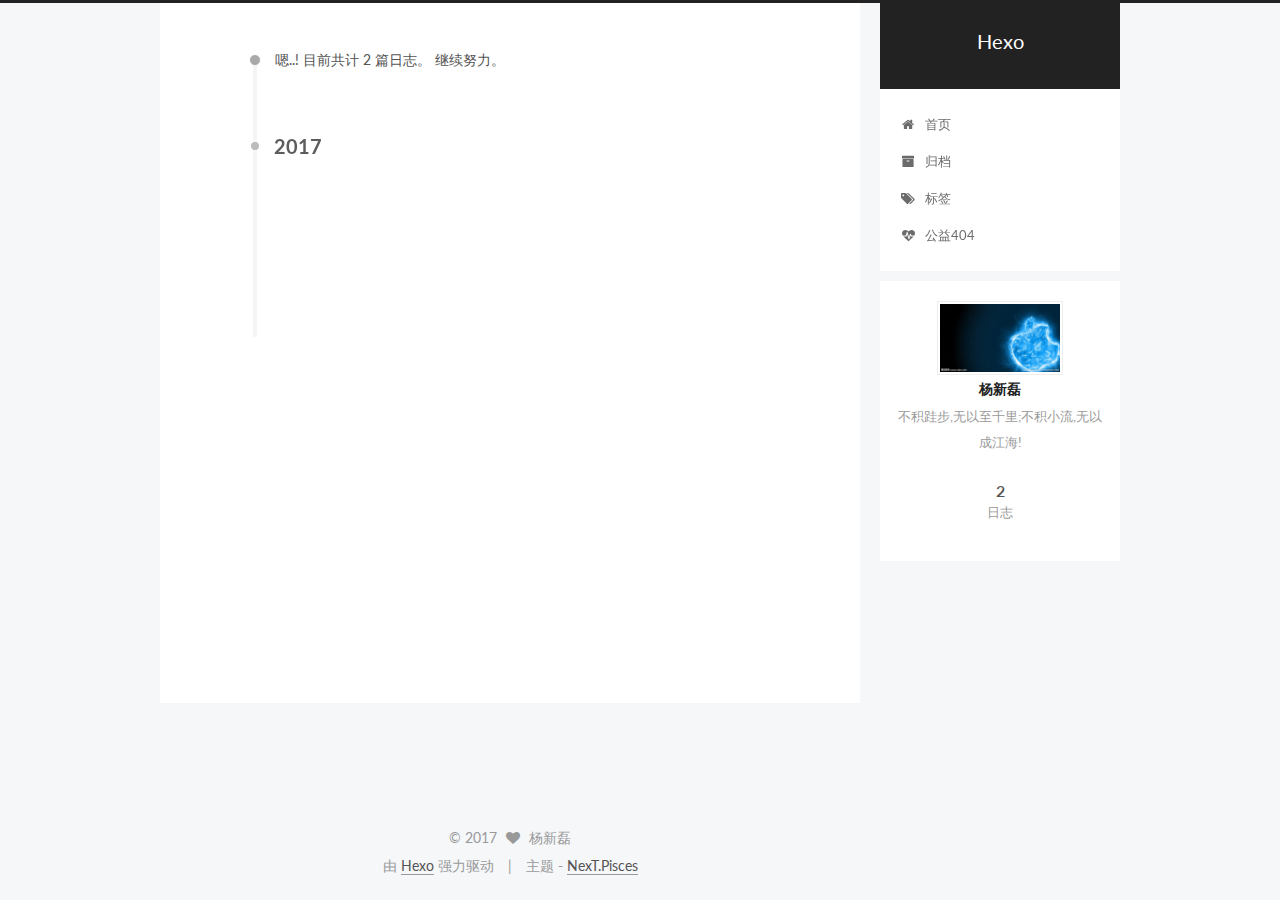
<file: archives/index.html>
<!doctype html>



  


<html class="theme-next pisces use-motion" lang="zh-Hans">
<head>
  <meta charset="UTF-8"/>
<meta http-equiv="X-UA-Compatible" content="IE=edge" />
<meta name="viewport" content="width=device-width, initial-scale=1, maximum-scale=1"/>



<meta http-equiv="Cache-Control" content="no-transform" />
<meta http-equiv="Cache-Control" content="no-siteapp" />












  
  
  <link href="/lib/fancybox/source/jquery.fancybox.css?v=2.1.5" rel="stylesheet" type="text/css" />




  
  
  
  

  
    
    
  

  

  

  

  

  
    
    
    <link href="//fonts.googleapis.com/css?family=Lato:300,300italic,400,400italic,700,700italic&subset=latin,latin-ext" rel="stylesheet" type="text/css">
  






<link href="/lib/font-awesome/css/font-awesome.min.css?v=4.6.2" rel="stylesheet" type="text/css" />

<link href="/css/main.css?v=5.1.0" rel="stylesheet" type="text/css" />


  <meta name="keywords" content="Hexo, NexT" />








  <link rel="shortcut icon" type="image/x-icon" href="/favicon.ico?v=5.1.0" />






<meta name="description" content="不积跬步,无以至千里;不积小流,无以成江海!">
<meta property="og:type" content="website">
<meta property="og:title" content="Hexo">
<meta property="og:url" content="http://yoursite.com/archives/index.html">
<meta property="og:site_name" content="Hexo">
<meta property="og:description" content="不积跬步,无以至千里;不积小流,无以成江海!">
<meta name="twitter:card" content="summary">
<meta name="twitter:title" content="Hexo">
<meta name="twitter:description" content="不积跬步,无以至千里;不积小流,无以成江海!">



<script type="text/javascript" id="hexo.configurations">
  var NexT = window.NexT || {};
  var CONFIG = {
    root: '/',
    scheme: 'Pisces',
    sidebar: {"position":"right","display":"post"},
    fancybox: true,
    motion: true,
    duoshuo: {
      userId: '0',
      author: '博主'
    },
    algolia: {
      applicationID: '',
      apiKey: '',
      indexName: '',
      hits: {"per_page":10},
      labels: {"input_placeholder":"Search for Posts","hits_empty":"We didn't find any results for the search: ${query}","hits_stats":"${hits} results found in ${time} ms"}
    }
  };
</script>



  <link rel="canonical" href="http://yoursite.com/archives/"/>





  <title> 归档 | Hexo </title>
</head>

<body itemscope itemtype="http://schema.org/WebPage" lang="zh-Hans">

  










  
  
    
  

  <div class="container one-collumn sidebar-position-right  page-archive  ">
    <div class="headband"></div>

    <header id="header" class="header" itemscope itemtype="http://schema.org/WPHeader">
      <div class="header-inner"><div class="site-meta ">
  

  <div class="custom-logo-site-title">
    <a href="/"  class="brand" rel="start">
      <span class="logo-line-before"><i></i></span>
      <span class="site-title">Hexo</span>
      <span class="logo-line-after"><i></i></span>
    </a>
  </div>
    
      <p class="site-subtitle"></p>
    
</div>

<div class="site-nav-toggle">
  <button>
    <span class="btn-bar"></span>
    <span class="btn-bar"></span>
    <span class="btn-bar"></span>
  </button>
</div>

<nav class="site-nav">
  

  
    <ul id="menu" class="menu">
      
        
        <li class="menu-item menu-item-home">
          <a href="/" rel="section">
            
              <i class="menu-item-icon fa fa-fw fa-home"></i> <br />
            
            首页
          </a>
        </li>
      
        
        <li class="menu-item menu-item-archives">
          <a href="/archives" rel="section">
            
              <i class="menu-item-icon fa fa-fw fa-archive"></i> <br />
            
            归档
          </a>
        </li>
      
        
        <li class="menu-item menu-item-tags">
          <a href="/tags" rel="section">
            
              <i class="menu-item-icon fa fa-fw fa-tags"></i> <br />
            
            标签
          </a>
        </li>
      
        
        <li class="menu-item menu-item-commonweal">
          <a href="/404.html" rel="section">
            
              <i class="menu-item-icon fa fa-fw fa-heartbeat"></i> <br />
            
            公益404
          </a>
        </li>
      

      
    </ul>
  

  
</nav>



 </div>
    </header>

    <main id="main" class="main">
      <div class="main-inner">
        <div class="content-wrap">
          <div id="content" class="content">
            

  <section id="posts" class="posts-collapse">
    <span class="archive-move-on"></span>

    <span class="archive-page-counter">
      
      
      
        
      
      嗯..! 目前共计 2 篇日志。 继续努力。
    </span>

    

      
      
      

      
        
        <div class="collection-title">
          <h2 class="archive-year motion-element" id="archive-year-2017">2017</h2>
        </div>
      
      

      

  <article class="post post-type-normal" itemscope itemtype="http://schema.org/Article">
    <header class="post-header">

      <h1 class="post-title">
        
            <a class="post-title-link" href="/2017/01/04/博客第一天/" itemprop="url">
              
                <span itemprop="name">博客第一天</span>
              
            </a>
        
      </h1>

      <div class="post-meta">
        <time class="post-time" itemprop="dateCreated"
              datetime="2017-01-04T23:22:29+08:00"
              content="2017-01-04" >
          01-04
        </time>
      </div>

    </header>
  </article>



    

      
      
      

      
      

      

  <article class="post post-type-normal" itemscope itemtype="http://schema.org/Article">
    <header class="post-header">

      <h1 class="post-title">
        
            <a class="post-title-link" href="/2017/01/02/hello-world/" itemprop="url">
              
                <span itemprop="name">Hello World</span>
              
            </a>
        
      </h1>

      <div class="post-meta">
        <time class="post-time" itemprop="dateCreated"
              datetime="2017-01-02T18:03:59+08:00"
              content="2017-01-02" >
          01-02
        </time>
      </div>

    </header>
  </article>



    

  </section>

  



          </div>
          


          

        </div>
        
          
  
  <div class="sidebar-toggle">
    <div class="sidebar-toggle-line-wrap">
      <span class="sidebar-toggle-line sidebar-toggle-line-first"></span>
      <span class="sidebar-toggle-line sidebar-toggle-line-middle"></span>
      <span class="sidebar-toggle-line sidebar-toggle-line-last"></span>
    </div>
  </div>

  <aside id="sidebar" class="sidebar">
    <div class="sidebar-inner">

      

      

      <section class="site-overview sidebar-panel sidebar-panel-active">
        <div class="site-author motion-element" itemprop="author" itemscope itemtype="http://schema.org/Person">
          <img class="site-author-image" itemprop="image"
               src="/images/logo.png"
               alt="杨新磊" />
          <p class="site-author-name" itemprop="name">杨新磊</p>
          <p class="site-description motion-element" itemprop="description">不积跬步,无以至千里;不积小流,无以成江海!</p>
        </div>
        <nav class="site-state motion-element">
        
          
            <div class="site-state-item site-state-posts">
              <a href="/archives">
                <span class="site-state-item-count">2</span>
                <span class="site-state-item-name">日志</span>
              </a>
            </div>
          

          

          

        </nav>

        

        <div class="links-of-author motion-element">
          
        </div>

        
        

        
        

        


      </section>

      

    </div>
  </aside>


        
      </div>
    </main>

    <footer id="footer" class="footer">
      <div class="footer-inner">
        <div class="copyright" >
  
  &copy; 
  <span itemprop="copyrightYear">2017</span>
  <span class="with-love">
    <i class="fa fa-heart"></i>
  </span>
  <span class="author" itemprop="copyrightHolder">杨新磊</span>
</div>


<div class="powered-by">
  由 <a class="theme-link" href="https://hexo.io">Hexo</a> 强力驱动
</div>

<div class="theme-info">
  主题 -
  <a class="theme-link" href="https://github.com/iissnan/hexo-theme-next">
    NexT.Pisces
  </a>
</div>


        

        
      </div>
    </footer>

    <div class="back-to-top">
      <i class="fa fa-arrow-up"></i>
    </div>
  </div>

  

<script type="text/javascript">
  if (Object.prototype.toString.call(window.Promise) !== '[object Function]') {
    window.Promise = null;
  }
</script>









  



  
  <script type="text/javascript" src="/lib/jquery/index.js?v=2.1.3"></script>

  
  <script type="text/javascript" src="/lib/fastclick/lib/fastclick.min.js?v=1.0.6"></script>

  
  <script type="text/javascript" src="/lib/jquery_lazyload/jquery.lazyload.js?v=1.9.7"></script>

  
  <script type="text/javascript" src="/lib/velocity/velocity.min.js?v=1.2.1"></script>

  
  <script type="text/javascript" src="/lib/velocity/velocity.ui.min.js?v=1.2.1"></script>

  
  <script type="text/javascript" src="/lib/fancybox/source/jquery.fancybox.pack.js?v=2.1.5"></script>


  


  <script type="text/javascript" src="/js/src/utils.js?v=5.1.0"></script>

  <script type="text/javascript" src="/js/src/motion.js?v=5.1.0"></script>



  
  


  <script type="text/javascript" src="/js/src/affix.js?v=5.1.0"></script>

  <script type="text/javascript" src="/js/src/schemes/pisces.js?v=5.1.0"></script>



  
  
    <script type="text/javascript" id="motion.page.archive">
      $('.archive-year').velocity('transition.slideLeftIn');
    </script>
  


  


  <script type="text/javascript" src="/js/src/bootstrap.js?v=5.1.0"></script>



  



  




	





  




  
  

  

  

  

  


</body>
</html>
</file>
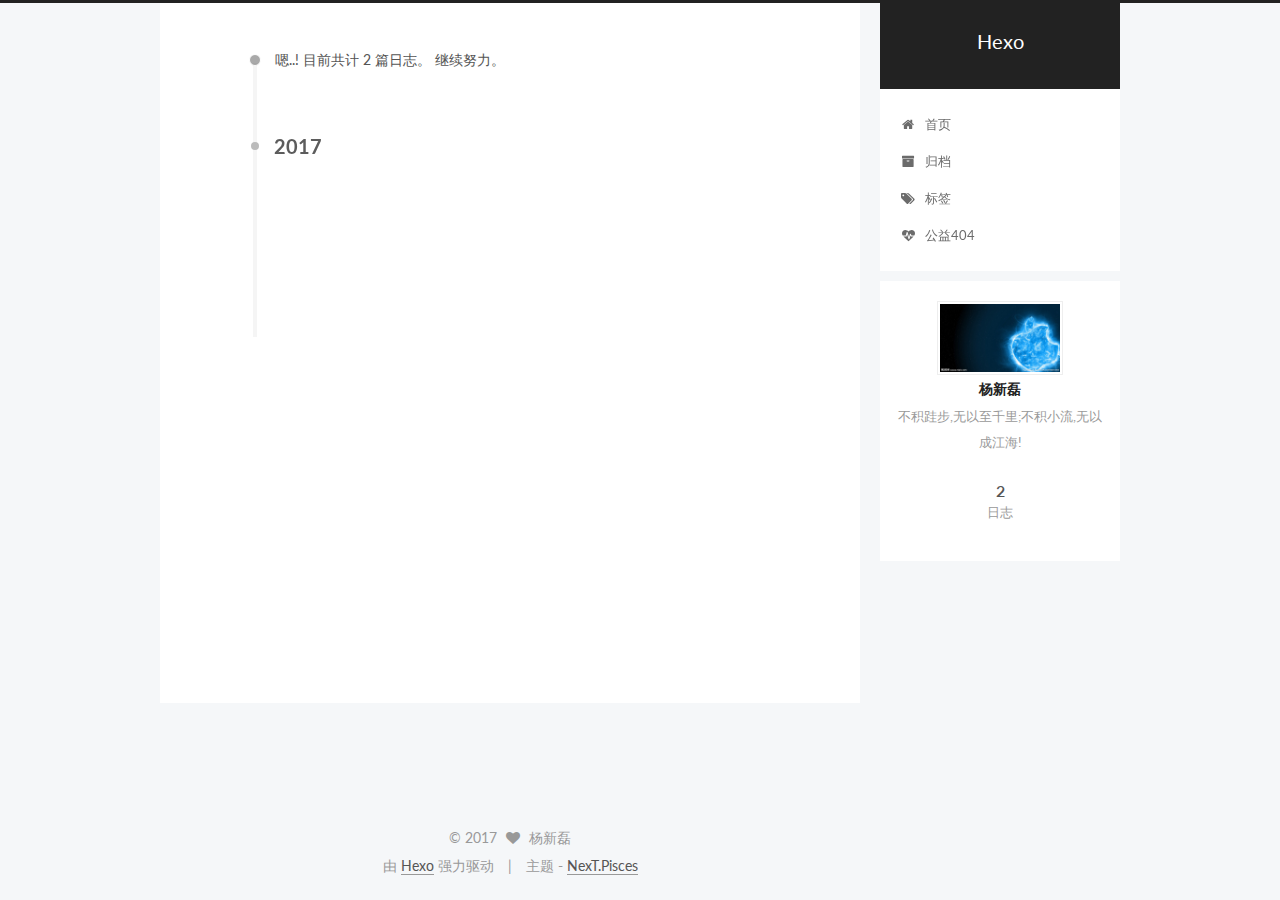
<file: archives/2017/index.html>
<!doctype html>



  


<html class="theme-next pisces use-motion" lang="zh-Hans">
<head>
  <meta charset="UTF-8"/>
<meta http-equiv="X-UA-Compatible" content="IE=edge" />
<meta name="viewport" content="width=device-width, initial-scale=1, maximum-scale=1"/>



<meta http-equiv="Cache-Control" content="no-transform" />
<meta http-equiv="Cache-Control" content="no-siteapp" />












  
  
  <link href="/lib/fancybox/source/jquery.fancybox.css?v=2.1.5" rel="stylesheet" type="text/css" />




  
  
  
  

  
    
    
  

  

  

  

  

  
    
    
    <link href="//fonts.googleapis.com/css?family=Lato:300,300italic,400,400italic,700,700italic&subset=latin,latin-ext" rel="stylesheet" type="text/css">
  






<link href="/lib/font-awesome/css/font-awesome.min.css?v=4.6.2" rel="stylesheet" type="text/css" />

<link href="/css/main.css?v=5.1.0" rel="stylesheet" type="text/css" />


  <meta name="keywords" content="Hexo, NexT" />








  <link rel="shortcut icon" type="image/x-icon" href="/favicon.ico?v=5.1.0" />






<meta name="description" content="不积跬步,无以至千里;不积小流,无以成江海!">
<meta property="og:type" content="website">
<meta property="og:title" content="Hexo">
<meta property="og:url" content="http://yoursite.com/archives/2017/index.html">
<meta property="og:site_name" content="Hexo">
<meta property="og:description" content="不积跬步,无以至千里;不积小流,无以成江海!">
<meta name="twitter:card" content="summary">
<meta name="twitter:title" content="Hexo">
<meta name="twitter:description" content="不积跬步,无以至千里;不积小流,无以成江海!">



<script type="text/javascript" id="hexo.configurations">
  var NexT = window.NexT || {};
  var CONFIG = {
    root: '/',
    scheme: 'Pisces',
    sidebar: {"position":"right","display":"post"},
    fancybox: true,
    motion: true,
    duoshuo: {
      userId: '0',
      author: '博主'
    },
    algolia: {
      applicationID: '',
      apiKey: '',
      indexName: '',
      hits: {"per_page":10},
      labels: {"input_placeholder":"Search for Posts","hits_empty":"We didn't find any results for the search: ${query}","hits_stats":"${hits} results found in ${time} ms"}
    }
  };
</script>



  <link rel="canonical" href="http://yoursite.com/archives/2017/"/>





  <title> 归档 | Hexo </title>
</head>

<body itemscope itemtype="http://schema.org/WebPage" lang="zh-Hans">

  










  
  
    
  

  <div class="container one-collumn sidebar-position-right  page-archive  ">
    <div class="headband"></div>

    <header id="header" class="header" itemscope itemtype="http://schema.org/WPHeader">
      <div class="header-inner"><div class="site-meta ">
  

  <div class="custom-logo-site-title">
    <a href="/"  class="brand" rel="start">
      <span class="logo-line-before"><i></i></span>
      <span class="site-title">Hexo</span>
      <span class="logo-line-after"><i></i></span>
    </a>
  </div>
    
      <p class="site-subtitle"></p>
    
</div>

<div class="site-nav-toggle">
  <button>
    <span class="btn-bar"></span>
    <span class="btn-bar"></span>
    <span class="btn-bar"></span>
  </button>
</div>

<nav class="site-nav">
  

  
    <ul id="menu" class="menu">
      
        
        <li class="menu-item menu-item-home">
          <a href="/" rel="section">
            
              <i class="menu-item-icon fa fa-fw fa-home"></i> <br />
            
            首页
          </a>
        </li>
      
        
        <li class="menu-item menu-item-archives">
          <a href="/archives" rel="section">
            
              <i class="menu-item-icon fa fa-fw fa-archive"></i> <br />
            
            归档
          </a>
        </li>
      
        
        <li class="menu-item menu-item-tags">
          <a href="/tags" rel="section">
            
              <i class="menu-item-icon fa fa-fw fa-tags"></i> <br />
            
            标签
          </a>
        </li>
      
        
        <li class="menu-item menu-item-commonweal">
          <a href="/404.html" rel="section">
            
              <i class="menu-item-icon fa fa-fw fa-heartbeat"></i> <br />
            
            公益404
          </a>
        </li>
      

      
    </ul>
  

  
</nav>



 </div>
    </header>

    <main id="main" class="main">
      <div class="main-inner">
        <div class="content-wrap">
          <div id="content" class="content">
            

  <section id="posts" class="posts-collapse">
    <span class="archive-move-on"></span>

    <span class="archive-page-counter">
      
      
      
        
      
      嗯..! 目前共计 2 篇日志。 继续努力。
    </span>

    

      
      
      

      
        
        <div class="collection-title">
          <h2 class="archive-year motion-element" id="archive-year-2017">2017</h2>
        </div>
      
      

      

  <article class="post post-type-normal" itemscope itemtype="http://schema.org/Article">
    <header class="post-header">

      <h1 class="post-title">
        
            <a class="post-title-link" href="/2017/01/04/博客第一天/" itemprop="url">
              
                <span itemprop="name">博客第一天</span>
              
            </a>
        
      </h1>

      <div class="post-meta">
        <time class="post-time" itemprop="dateCreated"
              datetime="2017-01-04T23:22:29+08:00"
              content="2017-01-04" >
          01-04
        </time>
      </div>

    </header>
  </article>



    

      
      
      

      
      

      

  <article class="post post-type-normal" itemscope itemtype="http://schema.org/Article">
    <header class="post-header">

      <h1 class="post-title">
        
            <a class="post-title-link" href="/2017/01/02/hello-world/" itemprop="url">
              
                <span itemprop="name">Hello World</span>
              
            </a>
        
      </h1>

      <div class="post-meta">
        <time class="post-time" itemprop="dateCreated"
              datetime="2017-01-02T18:03:59+08:00"
              content="2017-01-02" >
          01-02
        </time>
      </div>

    </header>
  </article>



    

  </section>

  



          </div>
          


          

        </div>
        
          
  
  <div class="sidebar-toggle">
    <div class="sidebar-toggle-line-wrap">
      <span class="sidebar-toggle-line sidebar-toggle-line-first"></span>
      <span class="sidebar-toggle-line sidebar-toggle-line-middle"></span>
      <span class="sidebar-toggle-line sidebar-toggle-line-last"></span>
    </div>
  </div>

  <aside id="sidebar" class="sidebar">
    <div class="sidebar-inner">

      

      

      <section class="site-overview sidebar-panel sidebar-panel-active">
        <div class="site-author motion-element" itemprop="author" itemscope itemtype="http://schema.org/Person">
          <img class="site-author-image" itemprop="image"
               src="/images/logo.png"
               alt="杨新磊" />
          <p class="site-author-name" itemprop="name">杨新磊</p>
          <p class="site-description motion-element" itemprop="description">不积跬步,无以至千里;不积小流,无以成江海!</p>
        </div>
        <nav class="site-state motion-element">
        
          
            <div class="site-state-item site-state-posts">
              <a href="/archives">
                <span class="site-state-item-count">2</span>
                <span class="site-state-item-name">日志</span>
              </a>
            </div>
          

          

          

        </nav>

        

        <div class="links-of-author motion-element">
          
        </div>

        
        

        
        

        


      </section>

      

    </div>
  </aside>


        
      </div>
    </main>

    <footer id="footer" class="footer">
      <div class="footer-inner">
        <div class="copyright" >
  
  &copy; 
  <span itemprop="copyrightYear">2017</span>
  <span class="with-love">
    <i class="fa fa-heart"></i>
  </span>
  <span class="author" itemprop="copyrightHolder">杨新磊</span>
</div>


<div class="powered-by">
  由 <a class="theme-link" href="https://hexo.io">Hexo</a> 强力驱动
</div>

<div class="theme-info">
  主题 -
  <a class="theme-link" href="https://github.com/iissnan/hexo-theme-next">
    NexT.Pisces
  </a>
</div>


        

        
      </div>
    </footer>

    <div class="back-to-top">
      <i class="fa fa-arrow-up"></i>
    </div>
  </div>

  

<script type="text/javascript">
  if (Object.prototype.toString.call(window.Promise) !== '[object Function]') {
    window.Promise = null;
  }
</script>









  



  
  <script type="text/javascript" src="/lib/jquery/index.js?v=2.1.3"></script>

  
  <script type="text/javascript" src="/lib/fastclick/lib/fastclick.min.js?v=1.0.6"></script>

  
  <script type="text/javascript" src="/lib/jquery_lazyload/jquery.lazyload.js?v=1.9.7"></script>

  
  <script type="text/javascript" src="/lib/velocity/velocity.min.js?v=1.2.1"></script>

  
  <script type="text/javascript" src="/lib/velocity/velocity.ui.min.js?v=1.2.1"></script>

  
  <script type="text/javascript" src="/lib/fancybox/source/jquery.fancybox.pack.js?v=2.1.5"></script>


  


  <script type="text/javascript" src="/js/src/utils.js?v=5.1.0"></script>

  <script type="text/javascript" src="/js/src/motion.js?v=5.1.0"></script>



  
  


  <script type="text/javascript" src="/js/src/affix.js?v=5.1.0"></script>

  <script type="text/javascript" src="/js/src/schemes/pisces.js?v=5.1.0"></script>



  
  
    <script type="text/javascript" id="motion.page.archive">
      $('.archive-year').velocity('transition.slideLeftIn');
    </script>
  


  


  <script type="text/javascript" src="/js/src/bootstrap.js?v=5.1.0"></script>



  



  




	





  




  
  

  

  

  

  


</body>
</html>
</file>
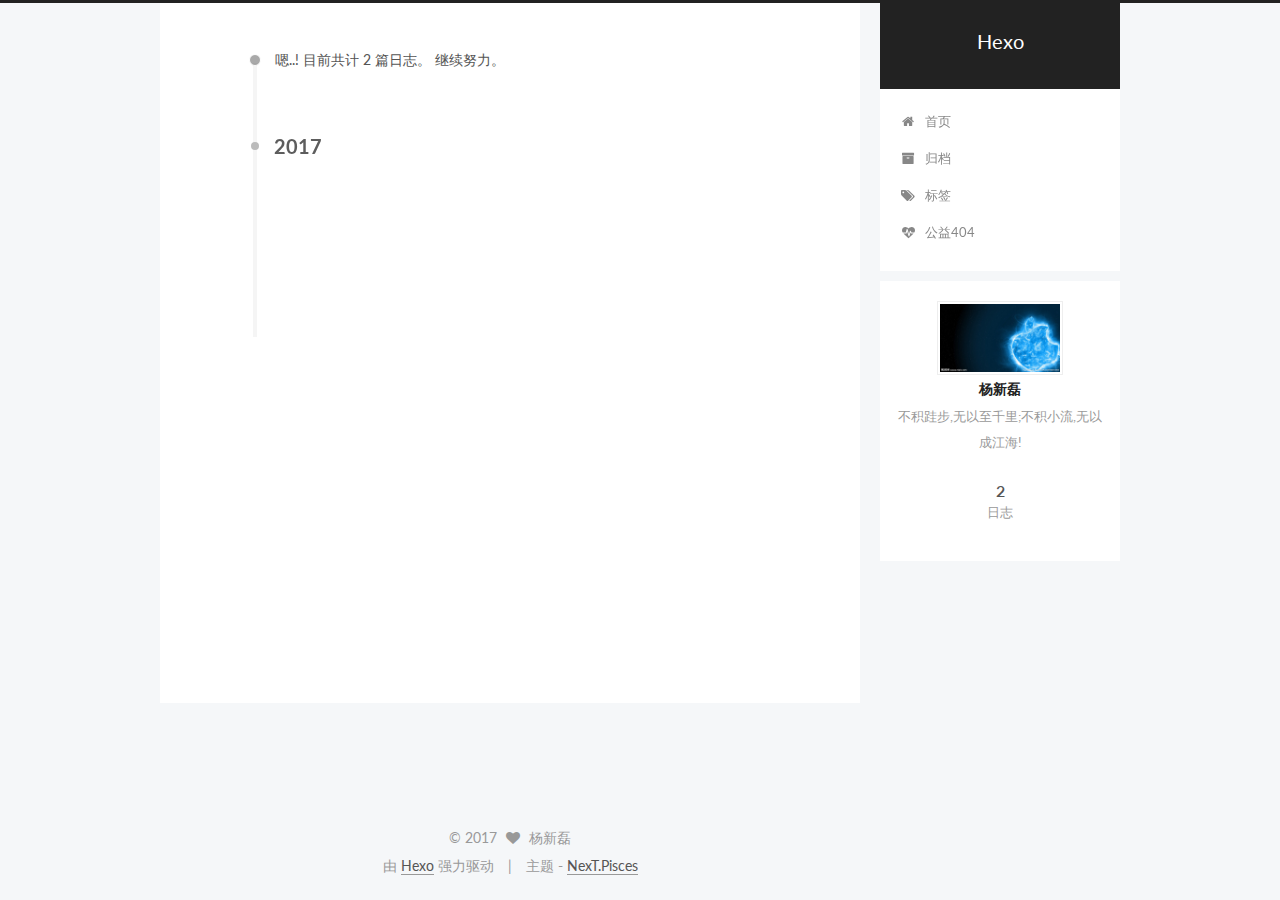
<file: archives/2017/01/index.html>
<!doctype html>



  


<html class="theme-next pisces use-motion" lang="zh-Hans">
<head>
  <meta charset="UTF-8"/>
<meta http-equiv="X-UA-Compatible" content="IE=edge" />
<meta name="viewport" content="width=device-width, initial-scale=1, maximum-scale=1"/>



<meta http-equiv="Cache-Control" content="no-transform" />
<meta http-equiv="Cache-Control" content="no-siteapp" />












  
  
  <link href="/lib/fancybox/source/jquery.fancybox.css?v=2.1.5" rel="stylesheet" type="text/css" />




  
  
  
  

  
    
    
  

  

  

  

  

  
    
    
    <link href="//fonts.googleapis.com/css?family=Lato:300,300italic,400,400italic,700,700italic&subset=latin,latin-ext" rel="stylesheet" type="text/css">
  






<link href="/lib/font-awesome/css/font-awesome.min.css?v=4.6.2" rel="stylesheet" type="text/css" />

<link href="/css/main.css?v=5.1.0" rel="stylesheet" type="text/css" />


  <meta name="keywords" content="Hexo, NexT" />








  <link rel="shortcut icon" type="image/x-icon" href="/favicon.ico?v=5.1.0" />






<meta name="description" content="不积跬步,无以至千里;不积小流,无以成江海!">
<meta property="og:type" content="website">
<meta property="og:title" content="Hexo">
<meta property="og:url" content="http://yoursite.com/archives/2017/01/index.html">
<meta property="og:site_name" content="Hexo">
<meta property="og:description" content="不积跬步,无以至千里;不积小流,无以成江海!">
<meta name="twitter:card" content="summary">
<meta name="twitter:title" content="Hexo">
<meta name="twitter:description" content="不积跬步,无以至千里;不积小流,无以成江海!">



<script type="text/javascript" id="hexo.configurations">
  var NexT = window.NexT || {};
  var CONFIG = {
    root: '/',
    scheme: 'Pisces',
    sidebar: {"position":"right","display":"post"},
    fancybox: true,
    motion: true,
    duoshuo: {
      userId: '0',
      author: '博主'
    },
    algolia: {
      applicationID: '',
      apiKey: '',
      indexName: '',
      hits: {"per_page":10},
      labels: {"input_placeholder":"Search for Posts","hits_empty":"We didn't find any results for the search: ${query}","hits_stats":"${hits} results found in ${time} ms"}
    }
  };
</script>



  <link rel="canonical" href="http://yoursite.com/archives/2017/01/"/>





  <title> 归档 | Hexo </title>
</head>

<body itemscope itemtype="http://schema.org/WebPage" lang="zh-Hans">

  










  
  
    
  

  <div class="container one-collumn sidebar-position-right  page-archive  ">
    <div class="headband"></div>

    <header id="header" class="header" itemscope itemtype="http://schema.org/WPHeader">
      <div class="header-inner"><div class="site-meta ">
  

  <div class="custom-logo-site-title">
    <a href="/"  class="brand" rel="start">
      <span class="logo-line-before"><i></i></span>
      <span class="site-title">Hexo</span>
      <span class="logo-line-after"><i></i></span>
    </a>
  </div>
    
      <p class="site-subtitle"></p>
    
</div>

<div class="site-nav-toggle">
  <button>
    <span class="btn-bar"></span>
    <span class="btn-bar"></span>
    <span class="btn-bar"></span>
  </button>
</div>

<nav class="site-nav">
  

  
    <ul id="menu" class="menu">
      
        
        <li class="menu-item menu-item-home">
          <a href="/" rel="section">
            
              <i class="menu-item-icon fa fa-fw fa-home"></i> <br />
            
            首页
          </a>
        </li>
      
        
        <li class="menu-item menu-item-archives">
          <a href="/archives" rel="section">
            
              <i class="menu-item-icon fa fa-fw fa-archive"></i> <br />
            
            归档
          </a>
        </li>
      
        
        <li class="menu-item menu-item-tags">
          <a href="/tags" rel="section">
            
              <i class="menu-item-icon fa fa-fw fa-tags"></i> <br />
            
            标签
          </a>
        </li>
      
        
        <li class="menu-item menu-item-commonweal">
          <a href="/404.html" rel="section">
            
              <i class="menu-item-icon fa fa-fw fa-heartbeat"></i> <br />
            
            公益404
          </a>
        </li>
      

      
    </ul>
  

  
</nav>



 </div>
    </header>

    <main id="main" class="main">
      <div class="main-inner">
        <div class="content-wrap">
          <div id="content" class="content">
            

  <section id="posts" class="posts-collapse">
    <span class="archive-move-on"></span>

    <span class="archive-page-counter">
      
      
      
        
      
      嗯..! 目前共计 2 篇日志。 继续努力。
    </span>

    

      
      
      

      
        
        <div class="collection-title">
          <h2 class="archive-year motion-element" id="archive-year-2017">2017</h2>
        </div>
      
      

      

  <article class="post post-type-normal" itemscope itemtype="http://schema.org/Article">
    <header class="post-header">

      <h1 class="post-title">
        
            <a class="post-title-link" href="/2017/01/04/博客第一天/" itemprop="url">
              
                <span itemprop="name">博客第一天</span>
              
            </a>
        
      </h1>

      <div class="post-meta">
        <time class="post-time" itemprop="dateCreated"
              datetime="2017-01-04T23:22:29+08:00"
              content="2017-01-04" >
          01-04
        </time>
      </div>

    </header>
  </article>



    

      
      
      

      
      

      

  <article class="post post-type-normal" itemscope itemtype="http://schema.org/Article">
    <header class="post-header">

      <h1 class="post-title">
        
            <a class="post-title-link" href="/2017/01/02/hello-world/" itemprop="url">
              
                <span itemprop="name">Hello World</span>
              
            </a>
        
      </h1>

      <div class="post-meta">
        <time class="post-time" itemprop="dateCreated"
              datetime="2017-01-02T18:03:59+08:00"
              content="2017-01-02" >
          01-02
        </time>
      </div>

    </header>
  </article>



    

  </section>

  



          </div>
          


          

        </div>
        
          
  
  <div class="sidebar-toggle">
    <div class="sidebar-toggle-line-wrap">
      <span class="sidebar-toggle-line sidebar-toggle-line-first"></span>
      <span class="sidebar-toggle-line sidebar-toggle-line-middle"></span>
      <span class="sidebar-toggle-line sidebar-toggle-line-last"></span>
    </div>
  </div>

  <aside id="sidebar" class="sidebar">
    <div class="sidebar-inner">

      

      

      <section class="site-overview sidebar-panel sidebar-panel-active">
        <div class="site-author motion-element" itemprop="author" itemscope itemtype="http://schema.org/Person">
          <img class="site-author-image" itemprop="image"
               src="/images/logo.png"
               alt="杨新磊" />
          <p class="site-author-name" itemprop="name">杨新磊</p>
          <p class="site-description motion-element" itemprop="description">不积跬步,无以至千里;不积小流,无以成江海!</p>
        </div>
        <nav class="site-state motion-element">
        
          
            <div class="site-state-item site-state-posts">
              <a href="/archives">
                <span class="site-state-item-count">2</span>
                <span class="site-state-item-name">日志</span>
              </a>
            </div>
          

          

          

        </nav>

        

        <div class="links-of-author motion-element">
          
        </div>

        
        

        
        

        


      </section>

      

    </div>
  </aside>


        
      </div>
    </main>

    <footer id="footer" class="footer">
      <div class="footer-inner">
        <div class="copyright" >
  
  &copy; 
  <span itemprop="copyrightYear">2017</span>
  <span class="with-love">
    <i class="fa fa-heart"></i>
  </span>
  <span class="author" itemprop="copyrightHolder">杨新磊</span>
</div>


<div class="powered-by">
  由 <a class="theme-link" href="https://hexo.io">Hexo</a> 强力驱动
</div>

<div class="theme-info">
  主题 -
  <a class="theme-link" href="https://github.com/iissnan/hexo-theme-next">
    NexT.Pisces
  </a>
</div>


        

        
      </div>
    </footer>

    <div class="back-to-top">
      <i class="fa fa-arrow-up"></i>
    </div>
  </div>

  

<script type="text/javascript">
  if (Object.prototype.toString.call(window.Promise) !== '[object Function]') {
    window.Promise = null;
  }
</script>









  



  
  <script type="text/javascript" src="/lib/jquery/index.js?v=2.1.3"></script>

  
  <script type="text/javascript" src="/lib/fastclick/lib/fastclick.min.js?v=1.0.6"></script>

  
  <script type="text/javascript" src="/lib/jquery_lazyload/jquery.lazyload.js?v=1.9.7"></script>

  
  <script type="text/javascript" src="/lib/velocity/velocity.min.js?v=1.2.1"></script>

  
  <script type="text/javascript" src="/lib/velocity/velocity.ui.min.js?v=1.2.1"></script>

  
  <script type="text/javascript" src="/lib/fancybox/source/jquery.fancybox.pack.js?v=2.1.5"></script>


  


  <script type="text/javascript" src="/js/src/utils.js?v=5.1.0"></script>

  <script type="text/javascript" src="/js/src/motion.js?v=5.1.0"></script>



  
  


  <script type="text/javascript" src="/js/src/affix.js?v=5.1.0"></script>

  <script type="text/javascript" src="/js/src/schemes/pisces.js?v=5.1.0"></script>



  
  
    <script type="text/javascript" id="motion.page.archive">
      $('.archive-year').velocity('transition.slideLeftIn');
    </script>
  


  


  <script type="text/javascript" src="/js/src/bootstrap.js?v=5.1.0"></script>



  



  




	





  




  
  

  

  

  

  


</body>
</html>
</file>
<file: css/main.css>
/* normalize.css v3.0.2 | MIT License | git.io/normalize */
html {
  font-family: sans-serif; /* 1 */
  -ms-text-size-adjust: 100%; /* 2 */
  -webkit-text-size-adjust: 100%; /* 2 */
}
body {
  margin: 0;
}
article,
aside,
details,
figcaption,
figure,
footer,
header,
hgroup,
main,
menu,
nav,
section,
summary {
  display: block;
}
audio,
canvas,
progress,
video {
  display: inline-block; /* 1 */
  vertical-align: baseline; /* 2 */
}
audio:not([controls]) {
  display: none;
  height: 0;
}
[hidden],
template {
  display: none;
}
a {
  background-color: transparent;
}
a:active,
a:hover {
  outline: 0;
}
abbr[title] {
  border-bottom: 1px dotted;
}
b,
strong {
  font-weight: bold;
}
dfn {
  font-style: italic;
}
h1 {
  font-size: 2em;
  margin: 0.67em 0;
}
mark {
  background: #ff0;
  color: #000;
}
small {
  font-size: 80%;
}
sub,
sup {
  font-size: 75%;
  line-height: 0;
  position: relative;
  vertical-align: baseline;
}
sup {
  top: -0.5em;
}
sub {
  bottom: -0.25em;
}
img {
  border: 0;
}
svg:not(:root) {
  overflow: hidden;
}
figure {
  margin: 1em 40px;
}
hr {
  -moz-box-sizing: content-box;
  box-sizing: content-box;
  height: 0;
}
pre {
  overflow: auto;
}
code,
kbd,
pre,
samp {
  font-family: monospace, monospace;
  font-size: 1em;
}
button,
input,
optgroup,
select,
textarea {
  color: inherit; /* 1 */
  font: inherit; /* 2 */
  margin: 0; /* 3 */
}
button {
  overflow: visible;
}
button,
select {
  text-transform: none;
}
button,
html input[type="button"],
input[type="reset"],
input[type="submit"] {
  -webkit-appearance: button; /* 2 */
  cursor: pointer; /* 3 */
}
button[disabled],
html input[disabled] {
  cursor: default;
}
button::-moz-focus-inner,
input::-moz-focus-inner {
  border: 0;
  padding: 0;
}
input {
  line-height: normal;
}
input[type="checkbox"],
input[type="radio"] {
  box-sizing: border-box; /* 1 */
  padding: 0; /* 2 */
}
input[type="number"]::-webkit-inner-spin-button,
input[type="number"]::-webkit-outer-spin-button {
  height: auto;
}
input[type="search"] {
  -webkit-appearance: textfield; /* 1 */
  -moz-box-sizing: content-box;
  -webkit-box-sizing: content-box; /* 2 */
  box-sizing: content-box;
}
input[type="search"]::-webkit-search-cancel-button,
input[type="search"]::-webkit-search-decoration {
  -webkit-appearance: none;
}
fieldset {
  border: 1px solid #c0c0c0;
  margin: 0 2px;
  padding: 0.35em 0.625em 0.75em;
}
legend {
  border: 0; /* 1 */
  padding: 0; /* 2 */
}
textarea {
  overflow: auto;
}
optgroup {
  font-weight: bold;
}
table {
  border-collapse: collapse;
  border-spacing: 0;
}
td,
th {
  padding: 0;
}
::selection {
  background: #262a30;
  color: #fff;
}
body {
  position: relative;
  font-family: 'Lato', "PingFang SC", "Microsoft YaHei", sans-serif;
  font-size: 14px;
  line-height: 2;
  color: #555;
  background: #f5f7f9;
}
@media (max-width: 767px) {
  body {
    padding-right: 0 !important;
  }
}
@media (min-width: 768px) and (max-width: 991px) {
  body {
    padding-right: 0 !important;
  }
}
@media (min-width: 1600px) {
  body {
    font-size: 16px;
  }
}
h1,
h2,
h3,
h4,
h5,
h6 {
  margin: 0;
  padding: 0;
  font-weight: bold;
  line-height: 1.5;
  font-family: 'Lato', "PingFang SC", "Microsoft YaHei", sans-serif;
}
h2,
h3,
h4,
h5,
h6 {
  margin: 20px 0 15px;
}
h1 {
  font-size: 22px;
}
@media (max-width: 767px) {
  h1 {
    font-size: 18px;
  }
}
h2 {
  font-size: 20px;
}
@media (max-width: 767px) {
  h2 {
    font-size: 16px;
  }
}
h3 {
  font-size: 18px;
}
@media (max-width: 767px) {
  h3 {
    font-size: 14px;
  }
}
h4 {
  font-size: 16px;
}
@media (max-width: 767px) {
  h4 {
    font-size: 12px;
  }
}
h5 {
  font-size: 14px;
}
@media (max-width: 767px) {
  h5 {
    font-size: 10px;
  }
}
h6 {
  font-size: 12px;
}
@media (max-width: 767px) {
  h6 {
    font-size: 8px;
  }
}
p {
  margin: 0 0 25px 0;
}
a {
  color: #555;
  text-decoration: none;
  border-bottom: 1px solid #999;
  word-wrap: break-word;
}
a:hover {
  color: #222;
  border-bottom-color: #222;
}
ul {
  list-style: none;
}
blockquote {
  margin: 0;
  padding: 0;
}
img {
  display: block;
  margin: auto;
  max-width: 100%;
  height: auto;
}
hr {
  margin: 40px 0;
  height: 3px;
  border: none;
  background-color: #ddd;
  background-image: repeating-linear-gradient(-45deg, #fff, #fff 4px, transparent 4px, transparent 8px);
}
blockquote {
  padding: 0 15px;
  color: #666;
  border-left: 4px solid #ddd;
}
blockquote cite::before {
  content: "-";
  padding: 0 5px;
}
dt {
  font-weight: 700;
}
dd {
  margin: 0;
  padding: 0;
}
.text-left {
  text-align: left;
}
.text-center {
  text-align: center;
}
.text-right {
  text-align: right;
}
.text-justify {
  text-align: justify;
}
.text-nowrap {
  white-space: nowrap;
}
.text-lowercase {
  text-transform: lowercase;
}
.text-uppercase {
  text-transform: uppercase;
}
.text-capitalize {
  text-transform: capitalize;
}
.center-block {
  display: block;
  margin-left: auto;
  margin-right: auto;
}
.clearfix:before,
.clearfix:after {
  content: " ";
  display: table;
}
.clearfix:after {
  clear: both;
}
.pullquote {
  width: 45%;
}
.pullquote.left {
  float: left;
  margin-left: 5px;
  margin-right: 10px;
}
.pullquote.right {
  float: right;
  margin-left: 10px;
  margin-right: 5px;
}
.affix.affix.affix {
  position: fixed;
}
.translation {
  margin-top: -20px;
  font-size: 14px;
  color: #999;
}
.scrollbar-measure {
  width: 100px;
  height: 100px;
  overflow: scroll;
  position: absolute;
  top: -9999px;
}
.use-motion .motion-element {
  opacity: 0;
}
#local-search-input {
  padding: 3px;
  border: none;
  text-indent: 14px;
  border-radius: 0;
  width: 140px;
  outline: none;
  border-bottom: 1px solid #999;
  background: inherit;
  opacity: 0.5;
}
#local-search-input:focus {
  opacity: 1;
}
.search-icon {
  position: absolute;
  top: 9px;
}
table {
  margin: 20px 0;
  width: 100%;
  border-collapse: collapse;
  border-spacing: 0;
  border: 1px solid #ddd;
  font-size: 14px;
  table-layout: fixed;
  word-wrap: break-all;
}
table>tbody>tr:nth-of-type(odd) {
  background-color: #f9f9f9;
}
table>tbody>tr:hover {
  background-color: #f5f5f5;
}
caption,
th,
td {
  padding: 8px;
  text-align: left;
  vertical-align: middle;
  font-weight: normal;
}
th,
td {
  border-bottom: 3px solid #ddd;
  border-right: 1px solid #eee;
}
th {
  padding-bottom: 10px;
  font-weight: 700;
}
td {
  border-bottom-width: 1px;
}
html,
body {
  height: 100%;
}
.container {
  position: relative;
  min-height: 100%;
}
.header-inner {
  margin: 0 auto;
  padding: 100px 0 70px;
  width: 700px;
}
@media (min-width: 1600px) {
  .container .header-inner {
    width: 900px;
  }
}
.main {
  padding-bottom: 150px;
}
.main-inner {
  margin: 0 auto;
  width: 700px;
}
@media (min-width: 1600px) {
  .container .main-inner {
    width: 900px;
  }
}
.footer {
  position: absolute;
  left: 0;
  bottom: 0;
  width: 100%;
  min-height: 50px;
}
.footer-inner {
  box-sizing: border-box;
  margin: 20px auto;
  width: 700px;
}
@media (min-width: 1600px) {
  .container .footer-inner {
    width: 900px;
  }
}
pre,
.highlight {
  overflow: auto;
  margin: 20px 0;
  padding: 0;
  font-size: 13px;
  color: #4d4d4c;
  background: #f7f7f7;
  line-height: 1.6;
}
pre,
code {
  font-family: consolas, Menlo, "PingFang SC", "Microsoft YaHei", monospace;
}
code {
  padding: 2px 4px;
  word-wrap: break-word;
  color: #4d4d4c;
  background: #f7f7f7;
  border-radius: 3px;
  font-size: 13px;
}
pre code {
  padding: 0;
  color: #4d4d4c;
  background: none;
  text-shadow: none;
}
.highlight {
  border-radius: 1px;
}
.highlight pre {
  border: none;
  margin: 0;
  padding: 10px 0;
}
.highlight table {
  margin: 0;
  width: auto;
  border: none;
}
.highlight td {
  border: none;
  padding: 0;
}
.highlight figcaption {
  font-size: 1em;
  color: #4d4d4c;
  line-height: 1em;
  margin-bottom: 1em;
}
.highlight figcaption:before,
.highlight figcaption:after {
  content: " ";
  display: table;
}
.highlight figcaption:after {
  clear: both;
}
.highlight figcaption a {
  float: right;
  color: #4d4d4c;
}
.highlight figcaption a:hover {
  border-bottom-color: #4d4d4c;
}
.highlight .gutter pre {
  padding-left: 10px;
  padding-right: 10px;
  color: #869194;
  text-align: right;
  background-color: #eff2f3;
}
.highlight .code pre {
  padding-left: 10px;
  padding-right: 10px;
  background-color: #f7f7f7;
}
.highlight .line {
  height: 20px;
}
.gutter {
  -webkit-user-select: none;
  -moz-user-select: none;
  -ms-user-select: none;
  user-select: none;
}
.gist table {
  width: auto;
}
.gist table td {
  border: none;
}
pre .deletion {
  background: #fdd;
}
pre .addition {
  background: #dfd;
}
pre .meta {
  color: #8959a8;
}
pre .comment {
  color: #8e908c;
}
pre .variable,
pre .attribute,
pre .tag,
pre .regexp,
pre .ruby .constant,
pre .xml .tag .title,
pre .xml .pi,
pre .xml .doctype,
pre .html .doctype,
pre .css .id,
pre .css .class,
pre .css .pseudo {
  color: #c82829;
}
pre .number,
pre .preprocessor,
pre .built_in,
pre .literal,
pre .params,
pre .constant,
pre .command {
  color: #f5871f;
}
pre .ruby .class .title,
pre .css .rules .attribute,
pre .string,
pre .value,
pre .inheritance,
pre .header,
pre .ruby .symbol,
pre .xml .cdata,
pre .special,
pre .number,
pre .formula {
  color: #718c00;
}
pre .title,
pre .css .hexcolor {
  color: #3e999f;
}
pre .function,
pre .python .decorator,
pre .python .title,
pre .ruby .function .title,
pre .ruby .title .keyword,
pre .perl .sub,
pre .javascript .title,
pre .coffeescript .title {
  color: #4271ae;
}
pre .keyword,
pre .javascript .function {
  color: #8959a8;
}
.full-image.full-image.full-image {
  border: none;
  max-width: 100%;
  width: auto;
  margin: 20px auto;
}
@media (min-width: 992px) {
  .full-image.full-image.full-image {
    max-width: none;
    width: 126%;
    margin: 0 -13%;
  }
}
.blockquote-center,
.page-home .post-type-quote blockquote,
.page-post-detail .post-type-quote blockquote {
  position: relative;
  margin: 40px 0;
  padding: 0;
  border-left: none;
  text-align: center;
}
.blockquote-center::before,
.page-home .post-type-quote blockquote::before,
.page-post-detail .post-type-quote blockquote::before,
.blockquote-center::after,
.page-home .post-type-quote blockquote::after,
.page-post-detail .post-type-quote blockquote::after {
  position: absolute;
  content: ' ';
  display: block;
  width: 100%;
  height: 24px;
  opacity: 0.2;
  background-repeat: no-repeat;
  background-position: 0 -6px;
  background-size: 22px 22px;
}
.blockquote-center::before,
.page-home .post-type-quote blockquote::before,
.page-post-detail .post-type-quote blockquote::before {
  top: -20px;
  background-image: url("../images/quote-l.svg");
  border-top: 1px solid #ccc;
}
.blockquote-center::after,
.page-home .post-type-quote blockquote::after,
.page-post-detail .post-type-quote blockquote::after {
  bottom: -20px;
  background-image: url("../images/quote-r.svg");
  border-bottom: 1px solid #ccc;
  background-position: 100% 8px;
}
.blockquote-center p,
.page-home .post-type-quote blockquote p,
.page-post-detail .post-type-quote blockquote p,
.blockquote-center div,
.page-home .post-type-quote blockquote div,
.page-post-detail .post-type-quote blockquote div {
  text-align: center;
}
.post .post-body .group-picture img {
  box-sizing: border-box;
  padding: 0 3px;
  border: none;
}
.post .group-picture-row {
  overflow: hidden;
  margin-top: 6px;
}
.post .group-picture-row:first-child {
  margin-top: 0;
}
.post .group-picture-column {
  float: left;
}
.page-post-detail .post-body .group-picture-column {
  float: none;
  margin-top: 10px;
  width: auto !important;
}
.page-post-detail .post-body .group-picture-column img {
  margin: 0 auto;
}
.page-archive .group-picture-container {
  overflow: hidden;
}
.page-archive .group-picture-row {
  float: left;
}
.page-archive .group-picture-row:first-child {
  margin-top: 6px;
}
.page-archive .group-picture-column {
  max-width: 150px;
  max-height: 150px;
}
.note {
  padding: 20px;
  margin: 20px 0;
  border: 1px solid #eee;
  border-left-width: 5px;
  border-radius: 3px;
}
.note h2,
.note h3,
.note h4,
.note h5,
.note h6 {
  margin-top: 0;
  margin-bottom: 5px;
}
.note p:last-child {
  margin-bottom: 0;
}
.note code {
  border-radius: 3px;
}
.note+.note {
  margin-top: -5px;
}
.default {
  border-left-color: #777;
}
.default h2,
.default h3,
.default h4,
.default h5,
.default h6 {
  color: #777;
}
.primary {
  border-left-color: #428bca;
}
.primary h2,
.primary h3,
.primary h4,
.primary h5,
.primary h6 {
  color: #428bca;
}
.success {
  border-left-color: #5cb85c;
}
.success h2,
.success h3,
.success h4,
.success h5,
.success h6 {
  color: #5cb85c;
}
.danger {
  border-left-color: #d9534f;
}
.danger h2,
.danger h3,
.danger h4,
.danger h5,
.danger h6 {
  color: #d9534f;
}
.warning {
  border-left-color: #f0ad4e;
}
.warning h2,
.warning h3,
.warning h4,
.warning h5,
.warning h6 {
  color: #f0ad4e;
}
.info {
  border-left-color: #5bc0de;
}
.info h2,
.info h3,
.info h4,
.info h5,
.info h6 {
  color: #5bc0de;
}
.btn {
  display: inline-block;
  padding: 0 20px;
  font-size: 14px;
  color: #fff;
  background: #222;
  border: 2px solid #555;
  text-decoration: none;
  border-radius: 0;
  transition-property: background-color;
  transition-duration: 0.2s;
  transition-timing-function: ease-in-out;
  transition-delay: 0s;
}
.btn:hover,
.post-more-link .btn:hover {
  border-color: #222;
  color: #fff;
  background: #222;
}
.btn-bar {
  display: block;
  width: 22px;
  height: 2px;
  background: #555;
  border-radius: 1px;
}
.btn-bar+.btn-bar {
  margin-top: 4px;
}
.pagination {
  margin: 120px 0 40px;
  text-align: center;
  border-top: 1px solid #eee;
}
.page-number-basic,
.pagination .prev,
.pagination .next,
.pagination .page-number,
.pagination .space {
  display: inline-block;
  position: relative;
  top: -1px;
  margin: 0 10px;
  padding: 0 10px;
  line-height: 30px;
}
@media (max-width: 767px) {
  .page-number-basic,
  .pagination .prev,
  .pagination .next,
  .pagination .page-number,
  .pagination .space {
    margin: 0 5px;
  }
}
.pagination .prev,
.pagination .next,
.pagination .page-number {
  border-bottom: 0;
  border-top: 1px solid #eee;
  transition-property: border-color;
  transition-duration: 0.2s;
  transition-timing-function: ease-in-out;
  transition-delay: 0s;
}
.pagination .prev:hover,
.pagination .next:hover,
.pagination .page-number:hover {
  border-top-color: #222;
}
.pagination .space {
  padding: 0;
  margin: 0;
}
.pagination .prev {
  margin-left: 0;
}
.pagination .next {
  margin-right: 0;
}
.pagination .page-number.current {
  color: #fff;
  background: #ccc;
  border-top-color: #ccc;
}
@media (max-width: 767px) {
  .pagination {
    border-top: none;
  }
  .pagination .prev,
  .pagination .next,
  .pagination .page-number {
    margin-bottom: 10px;
    border-top: 0;
    border-bottom: 1px solid #eee;
  }
  .pagination .prev:hover,
  .pagination .next:hover,
  .pagination .page-number:hover {
    border-bottom-color: #222;
  }
}
.comments {
  margin: 60px 20px 0;
}
.tag-cloud {
  text-align: center;
}
.tag-cloud a {
  display: inline-block;
  margin: 10px;
}
.back-to-top {
  box-sizing: border-box;
  position: fixed;
  bottom: -100px;
  right: 50px;
  z-index: 1050;
  padding: 0 6px;
  width: 25px;
  background: #222;
  font-size: 12px;
  opacity: 0.6;
  color: #fff;
  cursor: pointer;
  text-align: center;
  -webkit-transform: translateZ(0);
  transition-property: bottom;
  transition-duration: 0.2s;
  transition-timing-function: ease-in-out;
  transition-delay: 0s;
}
@media (max-width: 767px) {
  .back-to-top {
    display: none;
  }
}
@media (min-width: 768px) and (max-width: 991px) {
  .back-to-top {
    display: none;
  }
}
.back-to-top.back-to-top-on {
  bottom: 40px;
}
.header {
  background: #fff;
}
.header-inner {
  position: relative;
}
.headband {
  height: 3px;
  background: #222;
}
.site-meta {
  margin: 0;
  text-align: center;
}
@media (max-width: 767px) {
  .site-meta {
    text-align: center;
  }
}
.brand {
  position: relative;
  display: inline-block;
  padding: 0 40px;
  color: #fff;
  background: #222;
  border-bottom: none;
}
.brand:hover {
  color: #fff;
}
.logo {
  display: inline-block;
  margin-right: 5px;
  line-height: 36px;
  vertical-align: top;
}
.site-title {
  display: inline-block;
  vertical-align: top;
  line-height: 36px;
  font-size: 20px;
  font-weight: normal;
  font-family: 'Lato', "PingFang SC", "Microsoft YaHei", sans-serif;
}
.site-subtitle {
  margin-top: 10px;
  font-size: 13px;
  color: #ddd;
}
.use-motion .brand {
  opacity: 0;
}
.use-motion .logo,
.use-motion .site-title,
.use-motion .site-subtitle {
  opacity: 0;
  position: relative;
  top: -10px;
}
.site-nav-toggle {
  display: none;
  position: absolute;
  top: 10px;
  left: 10px;
}
@media (max-width: 767px) {
  .site-nav-toggle {
    display: block;
  }
}
.site-nav-toggle button {
  margin-top: 2px;
  padding: 9px 10px;
  background: transparent;
  border: none;
}
@media (max-width: 767px) {
  .site-nav {
    display: none;
    margin: 0 -10px;
    padding: 0 10px;
    clear: both;
    border-top: 1px solid #ddd;
  }
}
@media (min-width: 768px) and (max-width: 991px) {
  .site-nav {
    display: block !important;
  }
}
@media (min-width: 992px) {
  .site-nav {
    display: block !important;
  }
}
.menu {
  margin-top: 20px;
  padding-left: 0;
  text-align: center;
}
.menu .menu-item {
  display: inline-block;
  margin: 0 10px;
}
@media screen and (max-width: 767px) {
  .menu .menu-item {
    margin-top: 10px;
  }
}
.menu .menu-item a {
  display: block;
  font-size: 13px;
  text-transform: capitalize;
  line-height: inherit;
  border-bottom: 1px solid transparent;
  transition-property: border-color;
  transition-duration: 0.2s;
  transition-timing-function: ease-in-out;
  transition-delay: 0s;
}
.menu .menu-item a:hover,
.menu-item-active a {
  border-bottom-color: #222;
}
.menu .menu-item .fa {
  margin-right: 5px;
}
.use-motion .menu-item {
  opacity: 0;
}
.post-body {
  font-family: 'Lato', "PingFang SC", "Microsoft YaHei", sans-serif;
}
@media (max-width: 767px) {
  .post-body {
    word-break: break-word;
  }
}
.post-body .fancybox img {
  display: block !important;
  margin: 0 auto;
  cursor: pointer;
  cursor: zoom-in;
  cursor: -webkit-zoom-in;
}
.post-body .image-caption,
.post-body .figure .caption {
  margin: 10px auto 15px;
  text-align: center;
  font-size: 14px;
  color: #999;
  font-weight: bold;
  line-height: 1;
}
.post-sticky-flag {
  display: inline-block;
  font-size: 16px;
  -ms-transform: rotate(30deg);
  -webkit-transform: rotate(30deg);
  -moz-transform: rotate(30deg);
  -ms-transform: rotate(30deg);
  -o-transform: rotate(30deg);
  transform: rotate(30deg);
}
.posts-expand {
  padding-top: 40px;
}
@media (max-width: 767px) {
  .posts-expand {
    margin: 0 20px;
  }
  .post-body pre,
  .post-body .highlight {
    padding: 10px;
  }
  .post-body pre .gutter pre,
  .post-body .highlight .gutter pre {
    padding-right: 10px;
  }
}
@media (min-width: 992px) {
  .posts-expand .post-body {
    text-align: justify;
  }
}
.posts-expand .post-body h2,
.posts-expand .post-body h3,
.posts-expand .post-body h4,
.posts-expand .post-body h5,
.posts-expand .post-body h6 {
  padding-top: 10px;
}
.posts-expand .post-body h2 .header-anchor,
.posts-expand .post-body h3 .header-anchor,
.posts-expand .post-body h4 .header-anchor,
.posts-expand .post-body h5 .header-anchor,
.posts-expand .post-body h6 .header-anchor {
  float: right;
  margin-left: 10px;
  color: #ccc;
  border-bottom-style: none;
  visibility: hidden;
}
.posts-expand .post-body h2 .header-anchor:hover,
.posts-expand .post-body h3 .header-anchor:hover,
.posts-expand .post-body h4 .header-anchor:hover,
.posts-expand .post-body h5 .header-anchor:hover,
.posts-expand .post-body h6 .header-anchor:hover {
  color: inherit;
}
.posts-expand .post-body h2:hover .header-anchor,
.posts-expand .post-body h3:hover .header-anchor,
.posts-expand .post-body h4:hover .header-anchor,
.posts-expand .post-body h5:hover .header-anchor,
.posts-expand .post-body h6:hover .header-anchor {
  visibility: visible;
}
.posts-expand .post-body ul li {
  list-style: circle;
}
.posts-expand .post-body img {
  box-sizing: border-box;
  margin: auto;
  padding: 3px;
  border: 1px solid #ddd;
}
.posts-expand .fancybox img {
  margin: 0 auto;
}
@media (max-width: 767px) {
  .posts-collapse {
    margin: 0 20px;
  }
  .posts-collapse .post-title,
  .posts-collapse .post-meta {
    display: block;
    width: auto;
    text-align: left;
  }
}
.posts-collapse {
  position: relative;
  z-index: 1010;
  margin-left: 55px;
}
.posts-collapse::after {
  content: " ";
  position: absolute;
  top: 20px;
  left: 0;
  margin-left: -2px;
  width: 4px;
  height: 100%;
  background: #f5f5f5;
  z-index: -1;
}
@media (max-width: 767px) {
  .posts-collapse {
    margin: 0 20px;
  }
}
.posts-collapse .collection-title {
  position: relative;
  margin: 60px 0;
}
.posts-collapse .collection-title h2 {
  margin-left: 20px;
}
.posts-collapse .collection-title small {
  color: #bbb;
}
.posts-collapse .collection-title::before {
  content: " ";
  position: absolute;
  left: 0;
  top: 50%;
  margin-left: -4px;
  margin-top: -4px;
  width: 8px;
  height: 8px;
  background: #bbb;
  border-radius: 50%;
}
.posts-collapse .post {
  margin: 30px 0;
}
.posts-collapse .post-header {
  position: relative;
  transition-duration: 0.2s;
  transition-timing-function: ease-in-out;
  transition-delay: 0s;
  transition-property: border;
  border-bottom: 1px dashed #ccc;
}
.posts-collapse .post-header::before {
  content: " ";
  position: absolute;
  left: 0;
  top: 12px;
  width: 6px;
  height: 6px;
  margin-left: -4px;
  background: #bbb;
  border-radius: 50%;
  border: 1px solid #fff;
  transition-duration: 0.2s;
  transition-timing-function: ease-in-out;
  transition-delay: 0s;
  transition-property: background;
}
.posts-collapse .post-header:hover {
  border-bottom-color: #666;
}
.posts-collapse .post-header:hover::before {
  background: #222;
}
.posts-collapse .post-meta {
  position: absolute;
  font-size: 12px;
  left: 20px;
  top: 5px;
}
.posts-collapse .post-comments-count {
  display: none;
}
.posts-collapse .post-title {
  margin-left: 60px;
  font-size: 16px;
  font-weight: normal;
  line-height: inherit;
}
.posts-collapse .post-title::after {
  margin-left: 3px;
  opacity: 0.6;
}
.posts-collapse .post-title a {
  color: #666;
  border-bottom: none;
}
.page-home .post-type-quote .post-header,
.page-post-detail .post-type-quote .post-header,
.page-home .post-type-quote .post-tags,
.page-post-detail .post-type-quote .post-tags {
  display: none;
}
.posts-expand .post-title {
  font-size: 26px;
  text-align: center;
  word-break: break-word;
  font-weight: 400;
}
@media (max-width: 767px) {
  .posts-expand .post-title {
    font-size: 22px;
  }
}
.posts-expand .post-title-link {
  display: inline-block;
  position: relative;
  color: #555;
  border-bottom: none;
  line-height: 1.2;
  vertical-align: top;
}
.posts-expand .post-title-link::before {
  content: "";
  position: absolute;
  width: 100%;
  height: 2px;
  bottom: 0;
  left: 0;
  background-color: #000;
  visibility: hidden;
  -webkit-transform: scaleX(0);
  -moz-transform: scaleX(0);
  -ms-transform: scaleX(0);
  -o-transform: scaleX(0);
  transform: scaleX(0);
  transition-duration: 0.2s;
  transition-timing-function: ease-in-out;
  transition-delay: 0s;
}
.posts-expand .post-title-link:hover::before {
  visibility: visible;
  -webkit-transform: scaleX(1);
  -moz-transform: scaleX(1);
  -ms-transform: scaleX(1);
  -o-transform: scaleX(1);
  transform: scaleX(1);
}
.posts-expand .post-title-link .fa {
  font-size: 16px;
}
.posts-expand .post-meta {
  margin: 3px 0 60px 0;
  color: #999;
  font-family: 'Lato', "PingFang SC", "Microsoft YaHei", sans-serif;
  font-size: 12px;
  text-align: center;
}
.posts-expand .post-meta .post-category-list {
  display: inline-block;
  margin: 0;
  padding: 3px;
}
.posts-expand .post-meta .post-category-list-link {
  color: #999;
}
.posts-expand .post-meta .post-description {
  font-size: 14px;
  margin-top: 2px;
}
.post-meta-divider {
  margin: 0 0.5em;
}
.post-meta-item-icon {
  margin-right: 3px;
}
@media (min-width: 768px) and (max-width: 991px) {
  .post-meta-item-icon {
    display: inline-block;
  }
}
@media (max-width: 767px) {
  .post-meta-item-icon {
    display: inline-block;
  }
}
@media (min-width: 768px) and (max-width: 991px) {
  .post-meta-item-text {
    display: none;
  }
}
@media (max-width: 767px) {
  .post-meta-item-text {
    display: none;
  }
}
@media (max-width: 767px) {
  .posts-expand .post-comments-count {
    display: none;
  }
}
.post-more-link {
  margin-top: 50px;
}
.post-more-link .btn {
  color: #555;
  font-size: 14px;
  background: #fff;
  border-radius: 2px;
  line-height: 2;
}
.posts-expand .post-tags {
  margin-top: 40px;
  text-align: center;
}
.posts-expand .post-tags a {
  display: inline-block;
  margin-right: 10px;
  font-size: 13px;
}
.post-nav {
  display: table;
  margin-top: 60px;
  width: 100%;
  border-top: 1px solid #eee;
}
.post-nav-divider {
  display: table-cell;
  width: 10%;
}
.post-nav-item {
  display: table-cell;
  padding: 10px 0 0 0;
  width: 45%;
  vertical-align: top;
}
.post-nav-item a {
  position: relative;
  display: block;
  line-height: 25px;
  font-size: 14px;
  color: #555;
  border-bottom: none;
}
.post-nav-item a:hover {
  color: #222;
  border-bottom: none;
}
.post-nav-item a:active {
  top: 2px;
}
.post-nav-item .fa {
  position: absolute;
  top: 8px;
  left: 0;
  font-size: 12px;
}
.post-nav-next a {
  padding-left: 15px;
}
.post-nav-prev {
  text-align: right;
}
.post-nav-prev a {
  padding-right: 15px;
}
.post-nav-prev .fa {
  right: 0;
  left: auto;
}
.posts-expand .post-eof {
  display: block;
  margin: 80px auto 60px;
  width: 8%;
  height: 1px;
  background: #ccc;
  text-align: center;
}
.post:last-child .post-eof.post-eof.post-eof {
  display: none;
}
.post-gallery {
  display: table;
  table-layout: fixed;
  width: 100%;
  border-collapse: separate;
}
.post-gallery-row {
  display: table-row;
}
.post-gallery .post-gallery-img {
  display: table-cell;
  text-align: center;
  vertical-align: middle;
  border: none;
}
.post-gallery .post-gallery-img img {
  max-width: 100%;
  max-height: 100%;
  border: none;
}
.fancybox-close,
.fancybox-close:hover {
  border: none;
}
.sidebar {
  position: fixed;
  right: 0;
  top: 0;
  bottom: 0;
  width: 0;
  z-index: 1040;
  box-shadow: inset 0 2px 6px #000;
  background: #222;
  -webkit-transform: translateZ(0);
}
.sidebar a {
  color: #999;
  border-bottom-color: #555;
}
.sidebar a:hover {
  color: #eee;
}
@media (min-width: 768px) and (max-width: 991px) {
  .sidebar {
    display: none !important;
  }
}
@media (max-width: 767px) {
  .sidebar {
    display: none !important;
  }
}
.sidebar-inner {
  position: relative;
  padding: 20px 10px;
  color: #999;
  text-align: center;
}
.sidebar-toggle {
  position: fixed;
  right: 50px;
  bottom: 45px;
  width: 15px;
  height: 15px;
  padding: 5px;
  background: #222;
  line-height: 0;
  z-index: 1050;
  cursor: pointer;
  -webkit-transform: translateZ(0);
}
@media (min-width: 768px) and (max-width: 991px) {
  .sidebar-toggle {
    display: none;
  }
}
@media (max-width: 767px) {
  .sidebar-toggle {
    display: none;
  }
}
.sidebar-toggle-line {
  position: relative;
  display: inline-block;
  vertical-align: top;
  height: 2px;
  width: 100%;
  background: #fff;
  margin-top: 3px;
}
.sidebar-toggle-line:first-child {
  margin-top: 0;
}
.site-author-image {
  display: block;
  margin: 0 auto;
  padding: 2px;
  max-width: 120px;
  height: auto;
  border: 1px solid #eee;
}
.site-author-name {
  margin: 0;
  text-align: center;
  color: #222;
  font-weight: 600;
}
.site-description {
  margin-top: 0;
  text-align: center;
  font-size: 13px;
  color: #999;
}
.site-state {
  overflow: hidden;
  line-height: 1.4;
  white-space: nowrap;
  text-align: center;
}
.site-state-item {
  display: inline-block;
  padding: 0 15px;
  border-left: 1px solid #eee;
}
.site-state-item:first-child {
  border-left: none;
}
.site-state-item a {
  border-bottom: none;
}
.site-state-item-count {
  display: block;
  text-align: center;
  color: inherit;
  font-weight: 600;
  font-size: 16px;
}
.site-state-item-name {
  font-size: 13px;
  color: #999;
}
.feed-link {
  margin-top: 20px;
}
.feed-link a {
  display: inline-block;
  padding: 0 15px;
  color: #fc6423;
  border: 1px solid #fc6423;
  border-radius: 4px;
}
.feed-link a i {
  color: #fc6423;
  font-size: 14px;
}
.feed-link a:hover {
  color: #fff;
  background: #fc6423;
}
.feed-link a:hover i {
  color: #fff;
}
.links-of-author {
  margin-top: 20px;
}
.links-of-author a {
  display: inline-block;
  vertical-align: middle;
  margin-right: 10px;
  margin-bottom: 10px;
  border-bottom-color: #555;
  font-size: 13px;
}
.links-of-author a:before {
  display: inline-block;
  vertical-align: middle;
  margin-right: 3px;
  content: " ";
  width: 4px;
  height: 4px;
  border-radius: 50%;
  background: #f0ab99;
}
.links-of-blogroll {
  font-size: 13px;
}
.links-of-blogroll-title {
  margin-top: 20px;
  font-size: 14px;
  font-weight: 600;
}
.links-of-blogroll-list {
  margin: 0;
  padding: 0;
}
.links-of-blogroll-item {
  padding: 2px 10px;
}
.sidebar-nav {
  margin: 0 0 20px;
  padding-left: 0;
}
.sidebar-nav li {
  display: inline-block;
  cursor: pointer;
  border-bottom: 1px solid transparent;
  font-size: 14px;
  color: #555;
}
.sidebar-nav li:hover {
  color: #fc6423;
}
.page-post-detail .sidebar-nav-toc {
  padding: 0 5px;
}
.page-post-detail .sidebar-nav-overview {
  margin-left: 10px;
}
.sidebar-nav .sidebar-nav-active {
  color: #fc6423;
  border-bottom-color: #fc6423;
}
.sidebar-nav .sidebar-nav-active:hover {
  color: #fc6423;
}
.sidebar-panel {
  display: none;
}
.sidebar-panel-active {
  display: block;
}
.post-toc-empty {
  font-size: 14px;
  color: #666;
}
.post-toc-wrap {
  overflow: hidden;
}
.post-toc {
  overflow: auto;
}
.post-toc ol {
  margin: 0;
  padding: 0 2px 5px 10px;
  text-align: left;
  list-style: none;
  font-size: 14px;
}
.post-toc ol > ol {
  padding-left: 0;
}
.post-toc ol a {
  transition-duration: 0.2s;
  transition-timing-function: ease-in-out;
  transition-delay: 0s;
  transition-property: all;
  color: #666;
  border-bottom-color: #ccc;
}
.post-toc ol a:hover {
  color: #000;
  border-bottom-color: #000;
}
.post-toc .nav-item {
  overflow: hidden;
  text-overflow: ellipsis;
  white-space: nowrap;
  line-height: 1.8;
}
.post-toc .nav .nav-child {
  display: none;
}
.post-toc .nav .active > .nav-child {
  display: block;
}
.post-toc .nav .active-current > .nav-child {
  display: block;
}
.post-toc .nav .active-current > .nav-child > .nav-item {
  display: block;
}
.post-toc .nav .active > a {
  color: #fc6423;
  border-bottom-color: #fc6423;
}
.post-toc .nav .active-current > a {
  color: #fc6423;
}
.post-toc .nav .active-current > a:hover {
  color: #fc6423;
}
.footer {
  font-size: 14px;
  color: #999;
}
.footer img {
  border: none;
}
.footer-inner {
  text-align: center;
}
.with-love {
  display: inline-block;
  margin: 0 5px;
}
.powered-by,
.theme-info {
  display: inline-block;
}
.powered-by {
  margin-right: 10px;
}
.powered-by::after {
  content: "|";
  padding-left: 10px;
}
.cc-license {
  margin-top: 10px;
  text-align: center;
}
.cc-license .cc-opacity {
  opacity: 0.7;
  border-bottom: none;
}
.cc-license .cc-opacity:hover {
  opacity: 0.9;
}
.cc-license img {
  display: inline-block;
}
.theme-next #ds-thread #ds-reset {
  color: #555;
}
.theme-next #ds-thread #ds-reset .ds-replybox {
  margin-bottom: 30px;
}
.theme-next #ds-thread #ds-reset .ds-replybox .ds-avatar,
.theme-next #ds-reset .ds-avatar img {
  box-shadow: none;
}
.theme-next #ds-thread #ds-reset .ds-textarea-wrapper {
  border-color: #c7d4e1;
  background: none;
  border-top-right-radius: 3px;
  border-top-left-radius: 3px;
}
.theme-next #ds-thread #ds-reset .ds-textarea-wrapper textarea {
  height: 60px;
}
.theme-next #ds-reset .ds-rounded-top {
  border-radius: 0;
}
.theme-next #ds-thread #ds-reset .ds-post-toolbar {
  box-sizing: border-box;
  border: 1px solid #c7d4e1;
  background: #f6f8fa;
}
.theme-next #ds-thread #ds-reset .ds-post-options {
  height: 40px;
  border: none;
  background: none;
}
.theme-next #ds-thread #ds-reset .ds-toolbar-buttons {
  top: 11px;
}
.theme-next #ds-thread #ds-reset .ds-sync {
  top: 5px;
}
.theme-next #ds-thread #ds-reset .ds-post-button {
  top: 4px;
  right: 5px;
  width: 90px;
  height: 30px;
  border: 1px solid #c5ced7;
  border-radius: 3px;
  background-image: linear-gradient(#fbfbfc, #f5f7f9);
  color: #60676d;
}
.theme-next #ds-thread #ds-reset .ds-post-button:hover {
  background-position: 0 -30px;
  color: #60676d;
}
.theme-next #ds-thread #ds-reset .ds-comments-info {
  padding: 10px 0;
}
.theme-next #ds-thread #ds-reset .ds-sort {
  display: none;
}
.theme-next #ds-thread #ds-reset li.ds-tab a.ds-current {
  border: none;
  background: #f6f8fa;
  color: #60676d;
}
.theme-next #ds-thread #ds-reset li.ds-tab a.ds-current:hover {
  background-color: #e9f0f7;
  color: #60676d;
}
.theme-next #ds-thread #ds-reset li.ds-tab a {
  border-radius: 2px;
  padding: 5px;
}
.theme-next #ds-thread #ds-reset .ds-login-buttons p {
  color: #999;
  line-height: 36px;
}
.theme-next #ds-thread #ds-reset .ds-login-buttons .ds-service-list li {
  height: 28px;
}
.theme-next #ds-thread #ds-reset .ds-service-list a {
  background: none;
  padding: 5px;
  border: 1px solid;
  border-radius: 3px;
  text-align: center;
}
.theme-next #ds-thread #ds-reset .ds-service-list a:hover {
  color: #fff;
  background: #666;
}
.theme-next #ds-thread #ds-reset .ds-service-list .ds-weibo {
  color: #fc9b00;
  border-color: #fc9b00;
}
.theme-next #ds-thread #ds-reset .ds-service-list .ds-weibo:hover {
  background: #fc9b00;
}
.theme-next #ds-thread #ds-reset .ds-service-list .ds-qq {
  color: #60a3ec;
  border-color: #60a3ec;
}
.theme-next #ds-thread #ds-reset .ds-service-list .ds-qq:hover {
  background: #60a3ec;
}
.theme-next #ds-thread #ds-reset .ds-service-list .ds-renren {
  color: #2e7ac4;
  border-color: #2e7ac4;
}
.theme-next #ds-thread #ds-reset .ds-service-list .ds-renren:hover {
  background: #2e7ac4;
}
.theme-next #ds-thread #ds-reset .ds-service-list .ds-douban {
  color: #37994c;
  border-color: #37994c;
}
.theme-next #ds-thread #ds-reset .ds-service-list .ds-douban:hover {
  background: #37994c;
}
.theme-next #ds-thread #ds-reset .ds-service-list .ds-kaixin {
  color: #fef20d;
  border-color: #fef20d;
}
.theme-next #ds-thread #ds-reset .ds-service-list .ds-kaixin:hover {
  background: #fef20d;
}
.theme-next #ds-thread #ds-reset .ds-service-list .ds-netease {
  color: #f00;
  border-color: #f00;
}
.theme-next #ds-thread #ds-reset .ds-service-list .ds-netease:hover {
  background: #f00;
}
.theme-next #ds-thread #ds-reset .ds-service-list .ds-sohu {
  color: #ffcb05;
  border-color: #ffcb05;
}
.theme-next #ds-thread #ds-reset .ds-service-list .ds-sohu:hover {
  background: #ffcb05;
}
.theme-next #ds-thread #ds-reset .ds-service-list .ds-baidu {
  color: #2831e0;
  border-color: #2831e0;
}
.theme-next #ds-thread #ds-reset .ds-service-list .ds-baidu:hover {
  background: #2831e0;
}
.theme-next #ds-thread #ds-reset .ds-service-list .ds-google {
  color: #166bec;
  border-color: #166bec;
}
.theme-next #ds-thread #ds-reset .ds-service-list .ds-google:hover {
  background: #166bec;
}
.theme-next #ds-thread #ds-reset .ds-service-list .ds-weixin {
  color: #00ce0d;
  border-color: #00ce0d;
}
.theme-next #ds-thread #ds-reset .ds-service-list .ds-weixin:hover {
  background: #00ce0d;
}
.theme-next #ds-thread #ds-reset .ds-service-list .ds-more-services {
  border: none;
}
.theme-next #ds-thread #ds-reset .ds-service-list .ds-more-services:hover {
  background: none;
}
.theme-next #ds-reset .duoshuo-ua-admin {
  display: inline-block;
  color: #f00;
}
.theme-next #ds-reset .duoshuo-ua-platform,
.theme-next #ds-reset .duoshuo-ua-browser {
  color: #ccc;
}
.theme-next #ds-reset .duoshuo-ua-platform .fa,
.theme-next #ds-reset .duoshuo-ua-browser .fa {
  display: inline-block;
  margin-right: 3px;
}
.theme-next #ds-reset .duoshuo-ua-separator {
  display: inline-block;
  margin-left: 5px;
}
.theme-next .this_ua {
  background-color: #ccc !important;
  border-radius: 4px;
  padding: 0 5px !important;
  margin: 1px 1px !important;
  border: 1px solid #bbb !important;
  color: #fff;
  display: inline-block !important;
}
.theme-next .this_ua.admin {
  background-color: #d9534f !important;
  border-color: #d9534f !important;
}
.theme-next .this_ua.platform.iOS,
.theme-next .this_ua.platform.Mac,
.theme-next .this_ua.platform.Windows {
  background-color: #39b3d7 !important;
  border-color: #46b8da !important;
}
.theme-next .this_ua.platform.Linux {
  background-color: #3a3a3a !important;
  border-color: #1f1f1f !important;
}
.theme-next .this_ua.platform.Android {
  background-color: #00c47d !important;
  border-color: #01b171 !important;
}
.theme-next .this_ua.browser.Mobile,
.theme-next .this_ua.browser.Chrome {
  background-color: #5cb85c !important;
  border-color: #4cae4c !important;
}
.theme-next .this_ua.browser.Firefox {
  background-color: #f0ad4e !important;
  border-color: #eea236 !important;
}
.theme-next .this_ua.browser.Maxthon,
.theme-next .this_ua.browser.IE {
  background-color: #428bca !important;
  border-color: #357ebd !important;
}
.theme-next .this_ua.browser.baidu,
.theme-next .this_ua.browser.UCBrowser,
.theme-next .this_ua.browser.Opera {
  background-color: #d9534f !important;
  border-color: #d43f3a !important;
}
.theme-next .this_ua.browser.Android,
.theme-next .this_ua.browser.QQBrowser {
  background-color: #78ace9 !important;
  border-color: #4cae4c !important;
}
.cloud-tie-wrapper img {
  display: inline-block;
}
.cloud-tie-wrapper .total-txt {
  font-size: 1em !important;
}
.cloud-tie-join-count .join-count {
  color: #555 !important;
  font-size: inherit !important;
  margin: 0 !important;
}
.post-spread {
  margin-top: 20px;
  text-align: center;
}
.jiathis_style {
  display: inline-block;
}
.jiathis_style a {
  border: none;
}
.post-spread {
  margin-top: 20px;
  text-align: center;
}
.bdshare-slide-button-box a {
  border: none;
}
.bdsharebuttonbox {
  display: inline-block;
}
.bdsharebuttonbox a {
  border: none;
}
ul.search-result-list {
  padding-left: 0px;
  margin: 0px 5px 0px 8px;
}
p.search-result {
  border-bottom: 1px dashed #ccc;
  padding: 5px 0;
}
a.search-result-title {
  font-weight: bold;
}
a.search-result {
  border-bottom: transparent;
  display: block;
  white-space: nowrap;
  overflow: hidden;
  text-overflow: ellipsis;
}
.search-keyword {
  border-bottom: 1px dashed #f00;
  font-size: 14px;
  font-weight: bold;
  color: #f00;
}
#local-search-result {
  height: 88%;
  overflow: auto;
}
.popup {
  display: none;
  position: fixed;
  top: 10%;
  left: 50%;
  width: 700px;
  height: 80%;
  margin-left: -350px;
  padding: 3px 0 0 10px;
  background: #fff;
  color: #333;
  z-index: 9999;
  border-radius: 5px;
}
@media (max-width: 767px) {
  .popup {
    padding: 3px;
    top: 0;
    left: 0;
    margin: 0;
    width: 100%;
    height: 100%;
    border-radius: 0px;
  }
}
.popoverlay {
  position: fixed;
  width: 100%;
  height: 100%;
  top: 0px;
  left: 0px;
  z-index: 2080;
  background-color: rgba(0,0,0,0.3);
}
#local-search-input {
  margin-bottom: 10px;
  padding: 10px;
  width: 97%;
  font-size: 18px;
}
.popup .fa-search {
  padding-top: 8px;
}
.popup-btn-close {
  position: absolute;
  top: 6px;
  right: 14px;
  color: #4ebd79;
  font-size: 14px;
  font-weight: bold;
  text-transform: uppercase;
  cursor: pointer;
}
#no-result {
  position: absolute;
  left: 44%;
  top: 42%;
  color: #ccc;
}
.busuanzi-count:before {
  content: " ";
  float: left;
  width: 260px;
  min-height: 25px;
}
@media (min-width: 768px) and (max-width: 991px) {
  .busuanzi-count {
    width: auto;
  }
  .busuanzi-count:before {
    display: none;
  }
}
@media (max-width: 767px) {
  .busuanzi-count {
    width: auto;
  }
  .busuanzi-count:before {
    display: none;
  }
}
.site-uv,
.site-pv,
.page-pv {
  display: inline-block;
}
.site-uv .busuanzi-value,
.site-pv .busuanzi-value,
.page-pv .busuanzi-value {
  margin: 0 5px;
}
.site-uv {
  margin-right: 10px;
}
.site-uv::after {
  content: "|";
  padding-left: 10px;
}
.use-motion .post {
  opacity: 0;
}
.page-archive .archive-page-counter {
  position: relative;
  top: 3px;
  left: 20px;
}
@media (max-width: 767px) {
  .page-archive .archive-page-counter {
    top: 5px;
  }
}
.page-archive .posts-collapse .archive-move-on {
  position: absolute;
  top: 11px;
  left: 0;
  margin-left: -6px;
  width: 10px;
  height: 10px;
  opacity: 0.5;
  background: #555;
  border: 1px solid #fff;
  border-radius: 50%;
}
.category-all-page .category-all-title {
  text-align: center;
}
.category-all-page .category-all {
  margin-top: 20px;
}
.category-all-page .category-list {
  margin: 0;
  padding: 0;
  list-style: none;
}
.category-all-page .category-list-item {
  margin: 5px 10px;
}
.category-all-page .category-list-count {
  color: #bbb;
}
.category-all-page .category-list-count:before {
  display: inline;
  content: " (";
}
.category-all-page .category-list-count:after {
  display: inline;
  content: ") ";
}
.category-all-page .category-list-child {
  padding-left: 10px;
}
#schedule ul#event-list {
  padding-left: 30px;
}
#schedule ul#event-list hr {
  margin: 20px 0 45px 0 !important;
  background: #222;
}
#schedule ul#event-list hr:after {
  display: inline-block;
  content: 'NOW';
  background: #222;
  color: #fff;
  font-weight: bold;
  text-align: right;
  padding: 0 5px;
}
#schedule ul#event-list li.event {
  margin: 20px 0px;
  background: #f9f9f9;
  padding-left: 10px;
  min-height: 40px;
}
#schedule ul#event-list li.event h2.event-summary {
  margin: 0;
  padding-bottom: 3px;
}
#schedule ul#event-list li.event h2.event-summary:before {
  display: inline-block;
  font-family: FontAwesome;
  font-size: 8px;
  content: '\f111';
  vertical-align: middle;
  margin-right: 25px;
  color: #bbb;
}
#schedule ul#event-list li.event span.event-relative-time {
  display: inline-block;
  font-size: 12px;
  font-weight: 400;
  padding-left: 12px;
  color: #bbb;
}
#schedule ul#event-list li.event span.event-details {
  display: block;
  color: #bbb;
  margin-left: 56px;
  padding-top: 3px;
  padding-bottom: 6px;
  text-indent: -24px;
  line-height: 18px;
}
#schedule ul#event-list li.event span.event-details:before {
  text-indent: 0;
  display: inline-block;
  width: 14px;
  font-family: FontAwesome;
  text-align: center;
  margin-right: 9px;
  color: #bbb;
}
#schedule ul#event-list li.event span.event-details.event-location:before {
  content: '\f041';
}
#schedule ul#event-list li.event span.event-details.event-duration:before {
  content: '\f017';
}
#schedule ul#event-list li.event-past {
  background: #fcfcfc;
}
#schedule ul#event-list li.event-past > * {
  opacity: 0.6;
}
#schedule ul#event-list li.event-past h2.event-summary {
  color: #bbb;
}
#schedule ul#event-list li.event-past h2.event-summary:before {
  color: #dfdfdf;
}
#schedule ul#event-list li.event-now {
  background: #222;
  color: #fff;
  padding: 15px 0 15px 10px;
}
#schedule ul#event-list li.event-now h2.event-summary:before {
  -webkit-transform: scale(1.2);
  -moz-transform: scale(1.2);
  -ms-transform: scale(1.2);
  -o-transform: scale(1.2);
  transform: scale(1.2);
  color: #fff;
  animation: dot-flash 1s alternate infinite ease-in-out;
}
#schedule ul#event-list li.event-now * {
  color: #fff !important;
}
@-moz-keyframes dot-flash {
  from {
    opacity: 1;
    -webkit-transform: scale(1.1);
    -moz-transform: scale(1.1);
    -ms-transform: scale(1.1);
    -o-transform: scale(1.1);
    transform: scale(1.1);
  }
  to {
    opacity: 0;
    -webkit-transform: scale(1);
    -moz-transform: scale(1);
    -ms-transform: scale(1);
    -o-transform: scale(1);
    transform: scale(1);
  }
}
@-webkit-keyframes dot-flash {
  from {
    opacity: 1;
    -webkit-transform: scale(1.1);
    -moz-transform: scale(1.1);
    -ms-transform: scale(1.1);
    -o-transform: scale(1.1);
    transform: scale(1.1);
  }
  to {
    opacity: 0;
    -webkit-transform: scale(1);
    -moz-transform: scale(1);
    -ms-transform: scale(1);
    -o-transform: scale(1);
    transform: scale(1);
  }
}
@-o-keyframes dot-flash {
  from {
    opacity: 1;
    -webkit-transform: scale(1.1);
    -moz-transform: scale(1.1);
    -ms-transform: scale(1.1);
    -o-transform: scale(1.1);
    transform: scale(1.1);
  }
  to {
    opacity: 0;
    -webkit-transform: scale(1);
    -moz-transform: scale(1);
    -ms-transform: scale(1);
    -o-transform: scale(1);
    transform: scale(1);
  }
}
@keyframes dot-flash {
  from {
    opacity: 1;
    -webkit-transform: scale(1.1);
    -moz-transform: scale(1.1);
    -ms-transform: scale(1.1);
    -o-transform: scale(1.1);
    transform: scale(1.1);
  }
  to {
    opacity: 0;
    -webkit-transform: scale(1);
    -moz-transform: scale(1);
    -ms-transform: scale(1);
    -o-transform: scale(1);
    transform: scale(1);
  }
}
.page-post-detail .sidebar-toggle-line {
  background: #fc6423;
}
.page-post-detail .comments {
  overflow: hidden;
}
@media (min-width: 992px) {
  .full-image.full-image.full-image {
    max-width: none;
    width: 118%;
    margin: 0 -9%;
  }
}
.header {
  position: relative;
  margin: 0 auto;
  width: 960px;
}
@media (min-width: 768px) and (max-width: 991px) {
  .header {
    width: auto;
  }
}
@media (max-width: 767px) {
  .header {
    width: auto;
  }
}
.header-inner {
  position: absolute;
  top: 0;
  overflow: hidden;
  padding: 0;
  width: 240px;
  background: #fff;
  box-shadow: initial;
  border-radius: initial;
}
@media (min-width: 1600px) {
  .container .header-inner {
    width: 240px;
  }
}
@media (min-width: 768px) and (max-width: 991px) {
  .header-inner {
    position: relative;
    width: auto;
    border-radius: initial;
  }
}
@media (max-width: 767px) {
  .header-inner {
    position: relative;
    width: auto;
    border-radius: initial;
  }
}
.main:before,
.main:after {
  content: " ";
  display: table;
}
.main:after {
  clear: both;
}
@media (min-width: 768px) and (max-width: 991px) {
  .main {
    padding-bottom: 100px;
  }
}
@media (max-width: 767px) {
  .main {
    padding-bottom: 100px;
  }
}
.container .main-inner {
  width: 960px;
}
@media (min-width: 768px) and (max-width: 991px) {
  .container .main-inner {
    width: auto;
  }
}
@media (max-width: 767px) {
  .container .main-inner {
    width: auto;
  }
}
.content-wrap {
  float: right;
  box-sizing: border-box;
  padding: 40px;
  width: 700px;
  background: #fff;
  min-height: 700px;
  box-shadow: initial;
  border-radius: initial;
}
@media (min-width: 768px) and (max-width: 991px) {
  .content-wrap {
    width: 100%;
    padding: 20px;
    border-radius: initial;
  }
}
@media (max-width: 767px) {
  .content-wrap {
    width: 100%;
    padding: 20px;
    min-height: auto;
    border-radius: initial;
  }
}
.sidebar {
  position: static;
  float: left;
  margin-top: 300px;
  width: 240px;
  background: #f5f7f9;
  box-shadow: none;
}
@media (min-width: 768px) and (max-width: 991px) {
  .sidebar {
    display: none;
  }
}
@media (max-width: 767px) {
  .sidebar {
    display: none;
  }
}
.sidebar-toggle {
  display: none;
}
.footer-inner {
  width: 960px;
}
.footer-inner:before {
  content: " ";
  float: left;
  width: 260px;
  min-height: 50px;
}
@media (min-width: 768px) and (max-width: 991px) {
  .footer-inner {
    width: auto;
  }
  .footer-inner:before {
    display: none;
  }
}
@media (max-width: 767px) {
  .footer-inner {
    width: auto;
  }
  .footer-inner:before {
    display: none;
  }
}
.sidebar-position-right .header-inner {
  right: 0;
}
.sidebar-position-right .content-wrap {
  float: left;
}
.sidebar-position-right .sidebar {
  float: right;
}
.sidebar-position-right .footer-inner:before {
  float: right;
}
.site-meta {
  padding: 20px 0;
  color: #fff;
  background: #222;
}
@media (min-width: 768px) and (max-width: 991px) {
  .site-meta {
    box-shadow: 0 0 16px rgba(0,0,0,0.5);
  }
}
@media (max-width: 767px) {
  .site-meta {
    box-shadow: 0 0 16px rgba(0,0,0,0.5);
  }
}
.brand {
  display: block;
  padding: 0;
  background: none;
}
.brand:hover {
  color: #fff;
}
.site-subtitle {
  margin: 10px 10px 0;
  font-family: monospace;
}
.site-search form {
  display: none;
}
.site-nav {
  border-top: none;
}
@media (min-width: 768px) and (max-width: 991px) {
  .site-nav {
    display: none !important;
  }
}
@media (min-width: 768px) and (max-width: 991px) {
  .site-nav-on {
    display: block !important;
  }
}
.menu .menu-item {
  display: block;
  margin: 0;
  list-style: none;
}
.menu .menu-item a {
  position: relative;
  box-sizing: border-box;
  padding: 5px 20px;
  text-align: left;
  line-height: inherit;
  transition-property: background-color;
  transition-duration: 0.2s;
  transition-timing-function: ease-in-out;
  transition-delay: 0s;
}
.menu .menu-item a:hover,
.menu-item-active a {
  background: #f9f9f9;
  border-bottom-color: #fff;
}
.menu .menu-item br {
  display: none;
}
.menu-item-active a:after {
  content: " ";
  position: absolute;
  top: 50%;
  margin-top: -3px;
  right: 15px;
  width: 6px;
  height: 6px;
  border-radius: 50%;
  background-color: #bbb;
}
.btn-bar {
  background-color: #fff;
}
.site-nav-toggle {
  top: 20px;
  left: 20px;
}
@media (min-width: 768px) and (max-width: 991px) {
  .site-nav-toggle {
    display: block;
  }
}
.use-motion .sidebar .motion-element {
  opacity: 1;
}
.sidebar {
  display: none;
  right: auto;
  bottom: auto;
  -webkit-transform: none;
}
.sidebar-inner {
  box-sizing: border-box;
  width: 240px;
  color: #555;
  background: #fff;
  box-shadow: initial;
  border-radius: initial;
}
.sidebar-inner.affix {
  position: fixed;
  top: 0;
}
.site-overview {
  margin: 0 2px;
  text-align: left;
}
.site-author:before,
.site-author:after {
  content: " ";
  display: table;
}
.site-author:after {
  clear: both;
}
.sidebar a {
  color: #555;
}
.sidebar a:hover {
  color: #222;
}
.links-of-author-item a:before {
  display: none;
}
.links-of-author-item a {
  border-bottom: none;
  text-decoration: underline;
}
.feed-link {
  border-top: 1px dotted #ccc;
  border-bottom: 1px dotted #ccc;
  text-align: center;
}
.feed-link a {
  display: block;
  color: #fc6423;
  border: none;
}
.feed-link a:hover {
  background: none;
  color: #e34603;
}
.feed-link a:hover i {
  color: #e34603;
}
.links-of-author:before,
.links-of-author:after {
  content: " ";
  display: table;
}
.links-of-author:after {
  clear: both;
}
.links-of-author-item {
  float: left;
  margin: 5px 0 0;
  width: 50%;
}
.links-of-author-item a {
  box-sizing: border-box;
  display: inline-block;
  margin-right: 0;
  margin-bottom: 0;
  padding: 0 5px;
  overflow: hidden;
  white-space: nowrap;
  text-overflow: ellipsis;
}
.links-of-author-item a {
  display: block;
  text-decoration: none;
}
.links-of-author-item a:hover {
  border-radius: 4px;
  background: #eee;
}
.links-of-author-item .fa {
  margin-right: 2px;
  font-size: 16px;
}
.links-of-author-item .fa-globe {
  font-size: 15px;
}
.links-of-blogroll {
  margin-top: 20px;
  padding: 3px 0 0;
  border-top: 1px dotted #ccc;
}
.links-of-blogroll-title {
  margin-top: 0;
}
.links-of-blogroll-item {
  padding: 0;
}
.links-of-blogroll-inline:before,
.links-of-blogroll-inline:after {
  content: " ";
  display: table;
}
.links-of-blogroll-inline:after {
  clear: both;
}
.links-of-blogroll-inline .links-of-blogroll-item {
  float: left;
  margin: 5px 0 0;
  width: 50%;
}
.links-of-blogroll-inline .links-of-blogroll-item a {
  box-sizing: border-box;
  display: inline-block;
  margin-right: 0;
  margin-bottom: 0;
  padding: 0 5px;
  overflow: hidden;
  white-space: nowrap;
  text-overflow: ellipsis;
}
@media (max-width: 767px) {
  .post-body {
    text-align: justify;
  }
}
</file>
